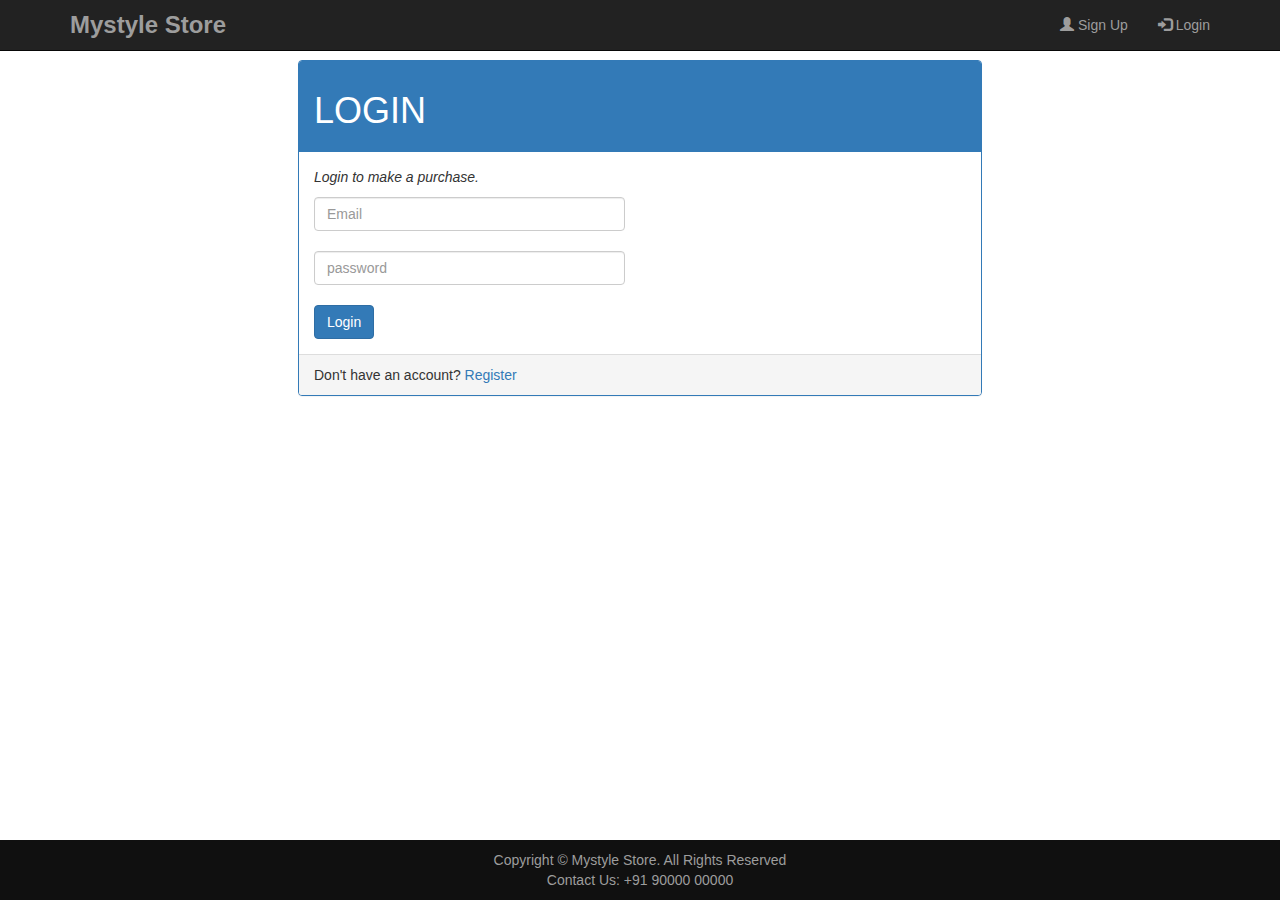
<file: login.html>
<!DOCTYPE html>
<html lang="en">
<head>
    <meta charset="UTF-8">
    <meta http-equiv="X-UA-Compatible" content="IE=edge">
    <meta name="viewport" content="width=device-width, initial-scale=1.0">
    <title>Login</title>
    <!-- Latest compiled and minified CSS -->
    <link rel="stylesheet" href="https://maxcdn.bootstrapcdn.com/bootstrap/3.3.7/css/bootstrap.min.css">

    <!-- JQuery Library -->
    <script src="https://ajax.googleapis.com/ajax/libs/jquery/1.12.4/jquery.min.js"></script>

    <!-- Latest compiled and minified JavaScript -->
    <script src="https://maxcdn.bootstrapcdn.com/bootstrap/3.3.7/js/bootstrap.min.js"></script>

    <!-- Custom CSS -->
    <link rel="stylesheet" href="style.css">
</head>
<body>

    <div class="container">
        <!-- navbar -->

            <nav class="navbar navbar-inverse navbar-fixed-top">
                <div class="container">
                    <div class="navbar-header">
                        <button type="button" class="navbar-toggle" data-toggle="collapse" data-target="#myNavbar">
                            <span class="icon-bar"></span>
                            <span class="icon-bar"></span>
                            <span class="icon-bar"></span>
                        </button>
                        <a href="index.html" class="navbar-brand">Mystyle Store</a>
                    </div>
                    <div class="collapse navbar-collapse" id=myNavbar>
                        <ul class="nav navbar-nav navbar-right">
                            <li><a href="signup.html"><span class="glyphicon glyphicon-user"></span> Sign Up</a></li>
                            <li><a href="login.html"><span class="glyphicon glyphicon-log-in"></span> Login</a></li>

                        </ul>
                    </div>
                </div>
            </nav>
        

        <!-- login panel -->
        
        <div class="login">
            <div class="panel panel-primary">
                <div class="panel-heading">
                    <h1>LOGIN</h1>
                </div>
                <div class="panel-body">
                    <p class="text-wrapping">Login to make a purchase.</p>
                    <div class="row">
                        <div class="col-xs-6">
                            <form>
                                <div class="from-group">
                                    <input class="form-control" type="email" placeholder="Email"><br>
                                </div>
                                <div class="from-group">
                                    <input class="form-control" type="password" placeholder="password"><br>
                                </div>
                                    <button class="btn btn-primary">Login</button>
                                </div>
                            </form>
                        </div>
                    </div>
                    <div class="panel-footer">
                        Don't have an account?<a href="signup.html"> Register</a>
                    </div>
                </div>
                
            </div>
        </div>
    </div>

    <footer>
        <div class="container">
         Copyright © Mystyle Store. All Rights Reserved <br/>
         Contact Us: +91 90000 00000
        </div>
    </footer>
</body>
</html>
</file>
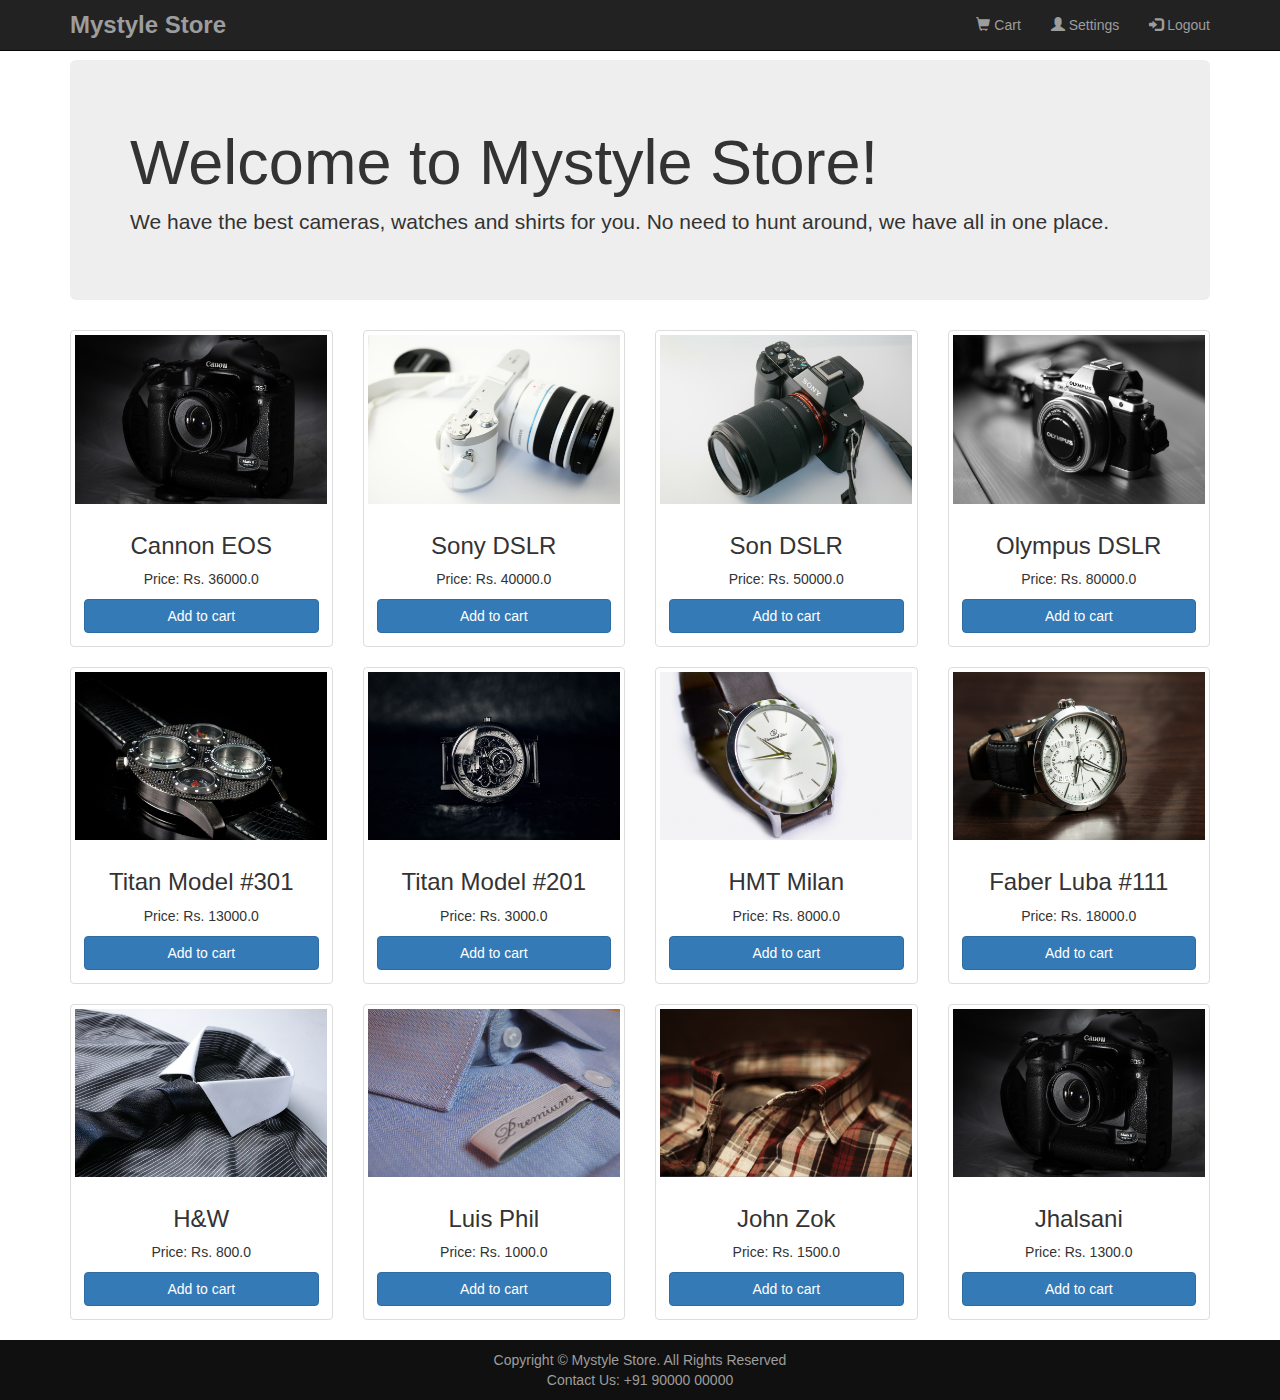
<file: product.html>
<!DOCTYPE html>
<html lang="en">
<head>
    <meta charset="UTF-8">
    <meta http-equiv="X-UA-Compatible" content="IE=edge">
    <meta name="viewport" content="width=device-width, initial-scale=1.0">
    <title>Products</title>
    <!-- Latest compiled and minified CSS -->
    <link rel="stylesheet" href="https://maxcdn.bootstrapcdn.com/bootstrap/3.3.7/css/bootstrap.min.css">

    <!-- JQuery Library -->
    <script src="https://ajax.googleapis.com/ajax/libs/jquery/1.12.4/jquery.min.js"></script>

    <!-- Latest compiled and minified JavaScript -->
    <script src="https://maxcdn.bootstrapcdn.com/bootstrap/3.3.7/js/bootstrap.min.js"></script>

    <!-- Custom CSS -->
    <link rel="stylesheet" href="style.css">
</head>
<body>

    <nav class="navbar navbar-inverse navbar-fixed-top">
        <div class="container">
            <div class="navbar-header">
                <button type="button" class="navbar-toggle" data-toggle="collapse" data-target="#myNavbar">
                    <span class="icon-bar"></span>
                    <span class="icon-bar"></span>
                    <span class="icon-bar"></span>
                </button>
                <a href="index.html" class="navbar-brand">Mystyle Store</a>
            </div>
            <div class="collapse navbar-collapse" id=myNavbar>
                <ul class="nav navbar-nav navbar-right">
                    <li><a href="cart.html"><span class="glyphicon glyphicon-shopping-cart"></span> Cart</a></li>
                    <li><a href="settings.html"><span class="glyphicon glyphicon-user"></span> Settings</a></li>
                    <li><a href="login.html"><span class="glyphicon glyphicon-log-in"></span> Logout</a></li>

                </ul>
            </div>
        </div>
    </nav>

    <div class="container">
        <div class="jumbotron marginx">
            <h1>Welcome to Mystyle Store!</h1>
            <p>  We have the best cameras, watches and shirts for you. No need to hunt around, we have all in one place.</p>
        </div>

        <div class="row" style="text-align: center;">
            <div class="col-sm-6 col-md-3">
                <div href="#" class="thumbnail">
                    <img src="img/5.jpg" alt="image">
                    <div class="caption">
                        <h3>Cannon EOS</h3>
                        <p>Price: Rs. 36000.0</p>
                        <button class="btn btn-primary btn-block">Add to cart</button>
                    </div>
                </div>
            </div>
            <div class="col-sm-6 col-md-3">
                <div href="#" class="thumbnail">
                    <img src="img/2.jpg" alt="image">
                    <div class="caption">
                        <h3>Sony DSLR</h3>
                        <p>Price: Rs. 40000.0</p>
                        <button class="btn btn-primary btn-block">Add to cart</button>
                    </div>
                </div>
            </div>
            <div class="col-sm-6 col-md-3">
                <div href="#" class="thumbnail">
                    <img src="img/3.jpg" alt="image">
                    <div class="caption">
                        <h3>Son DSLR</h3>
                        <p>Price: Rs. 50000.0</p>
                        <button class="btn btn-primary btn-block">Add to cart</button>
                    </div>
                </div>
            </div>
            <div class="col-sm-6 col-md-3">
                <div href="#" class="thumbnail">
                    <img src="img/4.jpg" alt="image">
                    <div class="caption">
                        <h3>Olympus DSLR</h3>
                        <p>Price: Rs. 80000.0</p>
                        <button class="btn btn-primary btn-block">Add to cart</button>
                    </div>
                </div>
            </div>
            <div class="col-sm-6 col-md-3">
                <div href="#" class="thumbnail">
                    <img src="img/18.jpg" alt="image">
                    <div class="caption">
                        <h3>Titan Model #301</h3>
                        <p>Price: Rs. 13000.0</p>
                        <button class="btn btn-primary btn-block">Add to cart</button>
                    </div>
                </div>
            </div>
            <div class="col-sm-6 col-md-3">
                <div href="#" class="thumbnail">
                    <img src="img/19.jpg" alt="image">
                    <div class="caption">
                        <h3>Titan Model #201</h3>
                        <p>Price: Rs. 3000.0</p>
                        <button class="btn btn-primary btn-block">Add to cart</button>
                    </div>
                </div>
            </div>
            <div class="col-sm-6 col-md-3">
                <div href="#" class="thumbnail">
                    <img src="img/20.jpg" alt="image">
                    <div class="caption">
                        <h3>HMT Milan</h3>
                        <p>Price: Rs. 8000.0</p>
                        <button class="btn btn-primary btn-block">Add to cart</button>
                    </div>
                </div>
            </div>
            <div class="col-sm-6 col-md-3">
                <div href="#" class="thumbnail">
                    <img src="img/21.jpg" alt="image">
                    <div class="caption">
                        <h3>Faber Luba #111</h3>
                        <p>Price: Rs. 18000.0</p>
                        <button class="btn btn-primary btn-block">Add to cart</button>
                    </div>
                </div>
            </div>

            <div class="col-sm-6 col-md-3">
                <div href="#" class="thumbnail">
                    <img src="img/22.jpg" alt="image">
                    <div class="caption">
                        <h3>H&W</h3>
                        <p>Price: Rs. 800.0</p>
                        <button class="btn btn-primary btn-block">Add to cart</button>
                    </div>
                </div>
            </div>
            <div class="col-sm-6 col-md-3">
                <div href="#" class="thumbnail">
                    <img src="img/23.jpg" alt="image">
                    <div class="caption">
                        <h3>Luis Phil</h3>
                        <p>Price: Rs. 1000.0</p>
                        <button class="btn btn-primary btn-block">Add to cart</button>
                    </div>
                </div>
            </div>
            <div class="col-sm-6 col-md-3">
                <div href="#" class="thumbnail">
                    <img src="img/24.jpg" alt="image">
                    <div class="caption">
                        <h3>John Zok</h3>
                        <p>Price: Rs. 1500.0</p>
                        <button class="btn btn-primary btn-block">Add to cart</button>
                    </div>
                </div>
            </div>
            <div class="col-sm-6 col-md-3">
                <div href="#" class="thumbnail">
                    <img src="img/5.jpg" alt="image">
                    <div class="caption">
                        <h3>Jhalsani</h3>
                        <p>Price: Rs. 1300.0</p>
                        <button class="btn btn-primary btn-block">Add to cart</button>
                    </div>
                </div>
            </div>

        </div>
    </div>




    
    <footer style="position: relative;">
        <div class="container">
         Copyright © Mystyle Store. All Rights Reserved <br/>
         Contact Us: +91 90000 00000
        </div>
    </footer>
    
</body>
</html>
</file>
<file: style.css>
.navbar-brand{
    font-weight: bold;
    font-size: 24px;
}

#banner_image{
    padding-top: 75px;
    padding-bottom: 50px;
    text-align: center;
    color: #f8f8f8;
    background: url(./img/intro-bg_1.jpg) no-repeat center center;
    background-size: cover;
}

#banner_content{
    position: relative; 
    padding-top: 6%; 
    padding-bottom: 6%; 
    margin-top: 12%; 
    margin-bottom: 12%; 
    background-color: rgba(0, 0, 0, 0.7); 
    max-width: 660px;
}

footer{
    padding: 10px 0; 
    background-color: #101010;
    color:#9d9d9d; 
    bottom: 0; 
    width: 100%;
    text-align: center;
    position: fixed;
}

.login{
    margin-top: 60px;
    width: 60%;
    margin-left: 20%;
}

.text-wrapping{
    font-style: italic;
}

.signup{
    margin-top: 60px;
    /* text-align: center; */
    width: 40%;
    margin-left: 38%;
}

.marginx{
    margin-top: 60px;
}
</file>
